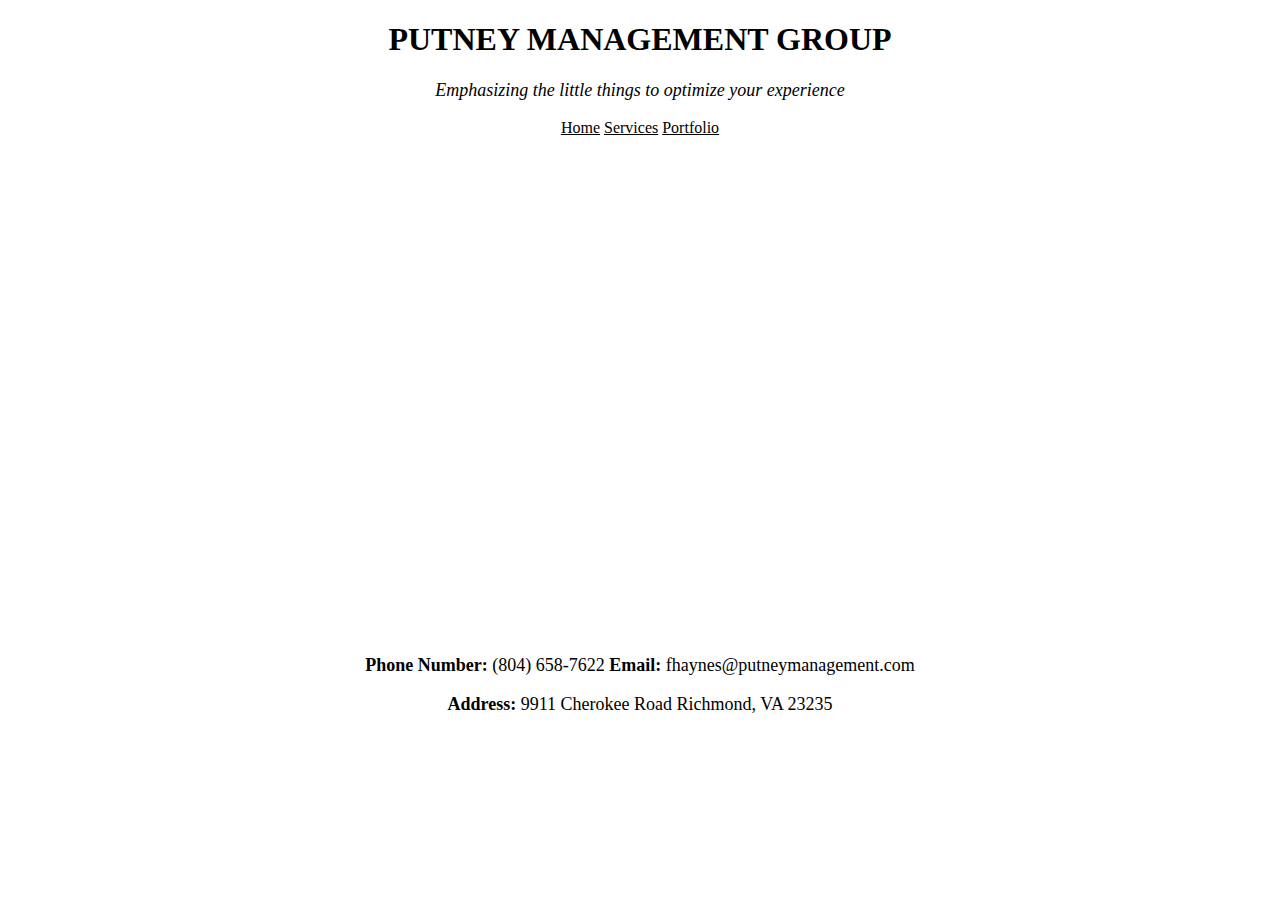
<file: index.html>
<!DOCTYPE html>
<html lang="en" dir="ltr">
  <head>
    <title>Putney Management Group: Welcome Home</title>
    <link href="./resources/css/index.css" rel="stylesheet" type="text/css"/>
  </head>
  <body>

    <!-- Home Page Headline -->
    <h1>Putney Management Group</h1>
    <p><em>Emphasizing the little things to optimize your experience</em></p>
    <nav class="internal_links">
      <a href="./index.html">Home</a>
      <a href="service.html">Services</a>
      <a href="./properties.html">Portfolio</a>
    </nav>

    <!-- Background Image -->

    <div class="image"></div>

    <!-- Contact Info -->
    <p> <strong>Phone Number:</strong> (804) 658-7622 <strong>Email:</strong> fhaynes@putneymanagement.com</p>
    <p> <strong>Address:</strong> 9911 Cherokee Road Richmond, VA 23235</p>
  </body>
</html>
</file>
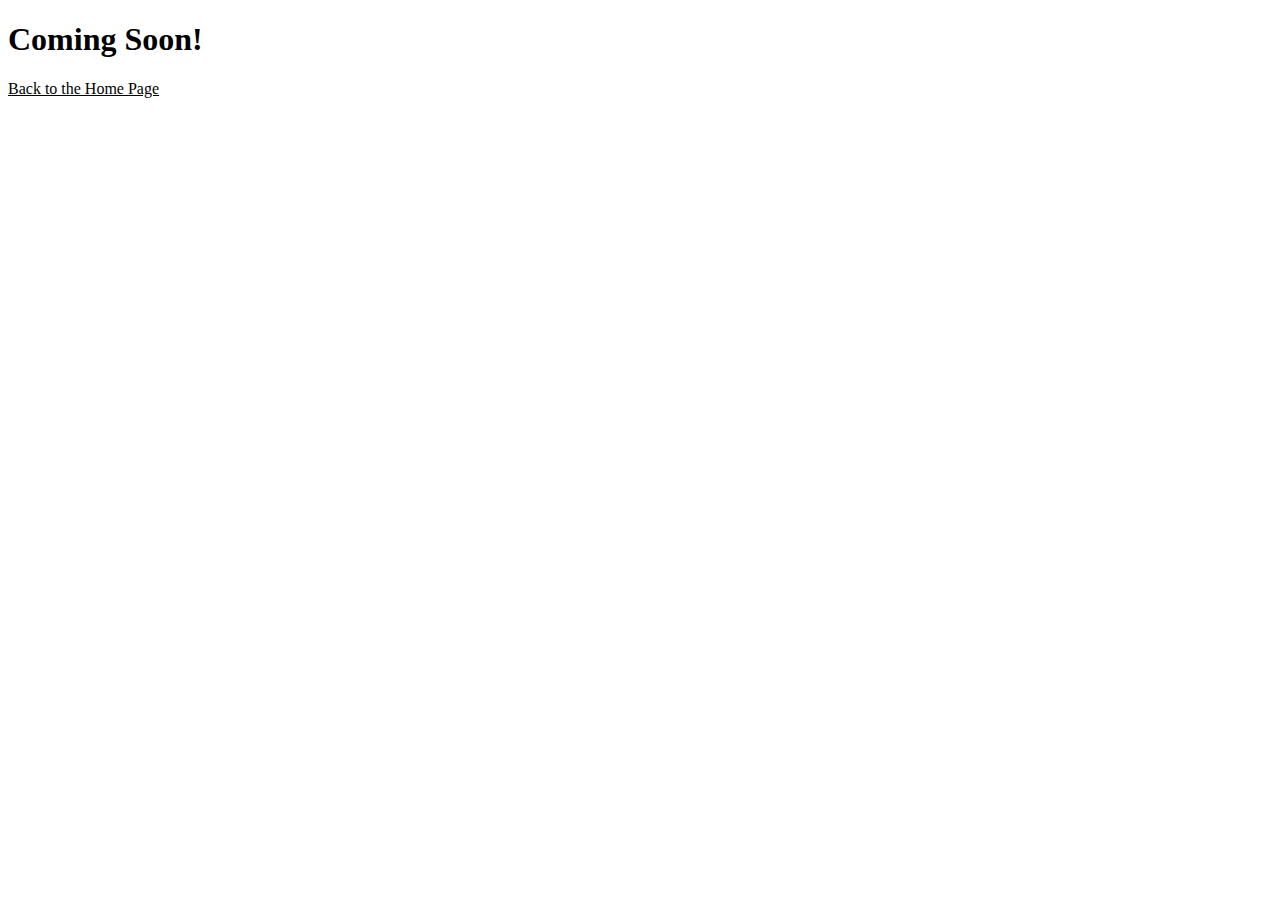
<file: properties.html>
<!DOCTYPE html>
<html lang="en" dir="ltr">
  <head>
    <title>Portfolio</title>
    <link href="./resources/css/properties.css" type="text/css" rel="stylesheet"/>
  </head>
  <body>
    <h1>Coming Soon!</h1>
    <a href="index.html" class="internal_links">Back to the Home Page</a>
  </body>
</html>
</file>
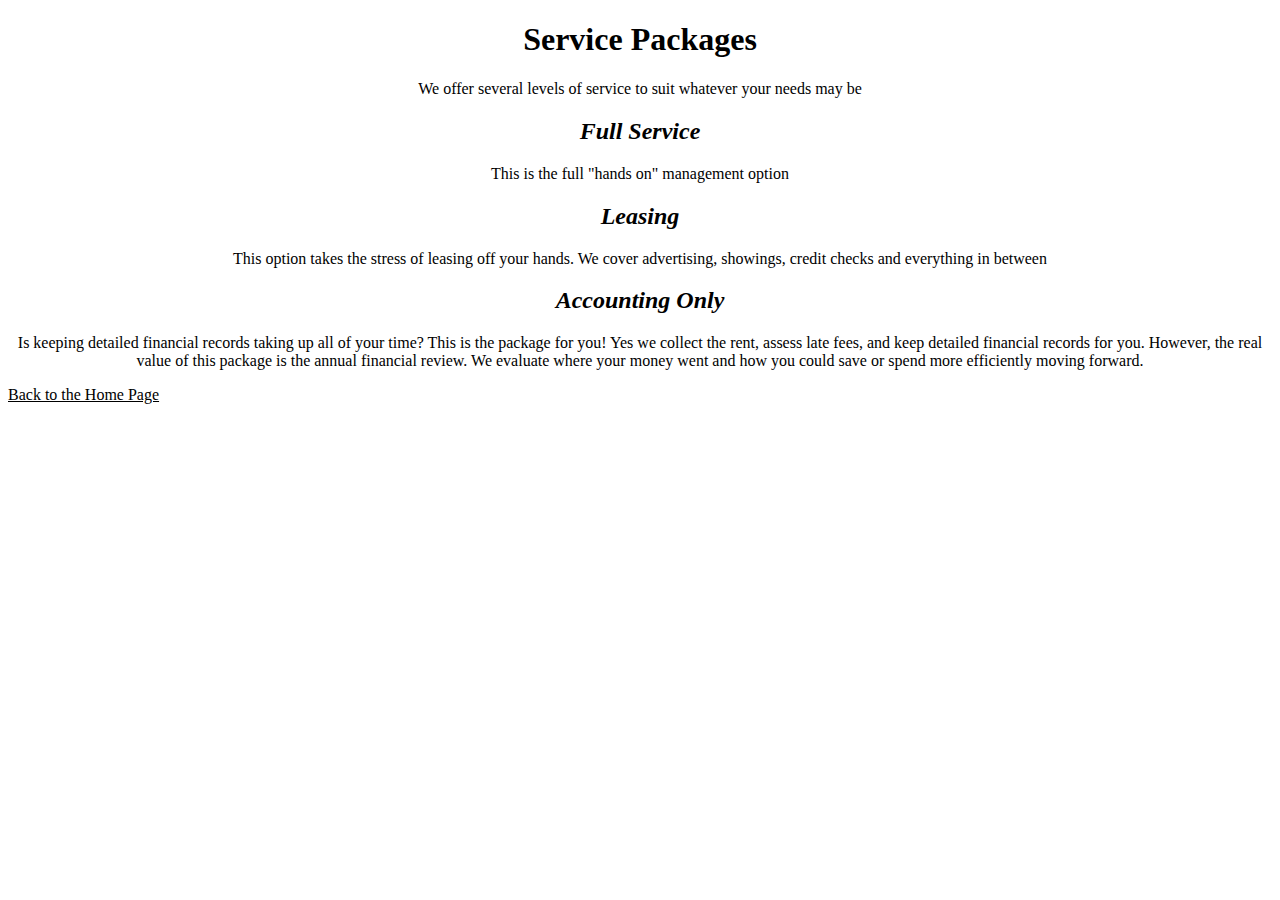
<file: service.html>
<!DOCTYPE html>
<html lang="en" dir="ltr">
  <head>
    <title>Putney Services</title>
    <link href="./resources/css/service.css" type="text/css" rel="stylesheet">
  </head>
  <body>

<!-- Page Title -->
    <h1>Service Packages</h1>
    <p class="introp"> We offer several levels of service to suit whatever your needs may be</p>

<!-- Full Service Option -->
    <div>
      <h2><em>Full Service</em></h2>
      <p>This is the full "hands on" management option</p>
    </div>

<!-- Leasing Option -->
    <div>
      <h2><em>Leasing</em></h2>
      <p>This option takes the stress of leasing off your hands. We cover advertising, showings, credit checks and everything in between</p>
    </div>


<!-- Accounting Only Option -->
    <div>
      <h2><em>Accounting Only</em></h2>
      <p>Is keeping detailed financial records taking up all of your time? This is the package for you! Yes we collect the rent, assess late fees, and keep detailed financial records for you. However, the real value of this package is the annual financial review. We evaluate where your money went and how you could save or spend more efficiently moving forward.
    </div>


  <div>
    <a href="index.html" class ="internal_links">Back to the Home Page</a>
  </div>
  </body>
</html>
</file>
<file: resources/css/index.css>
nav {
  text-align: center;
}

p {
  font-size: 18px;
  text-align: center;
}

h1{
  text-align: center;
  text-transform: uppercase;
}

.image {
  background-image: url("http://www.ufscnet.com/wp-content/uploads/2015/11/Richmond-Skyline.jpg");
  background-position: center;
  background-size: cover;
  height: 500px;
}

.internal_links a {
  color: black;
}
</file>
<file: resources/css/properties.css>
.internal_links {
  color: black;
}
</file>
<file: resources/css/service.css>
h1 {
  text-align: center;
}

.introp {
  text-align: center;
}

h2 {
  text-align: center;
}

p {
  text-align: center;
}

.internal_links {
  color: black;
}
</file>
